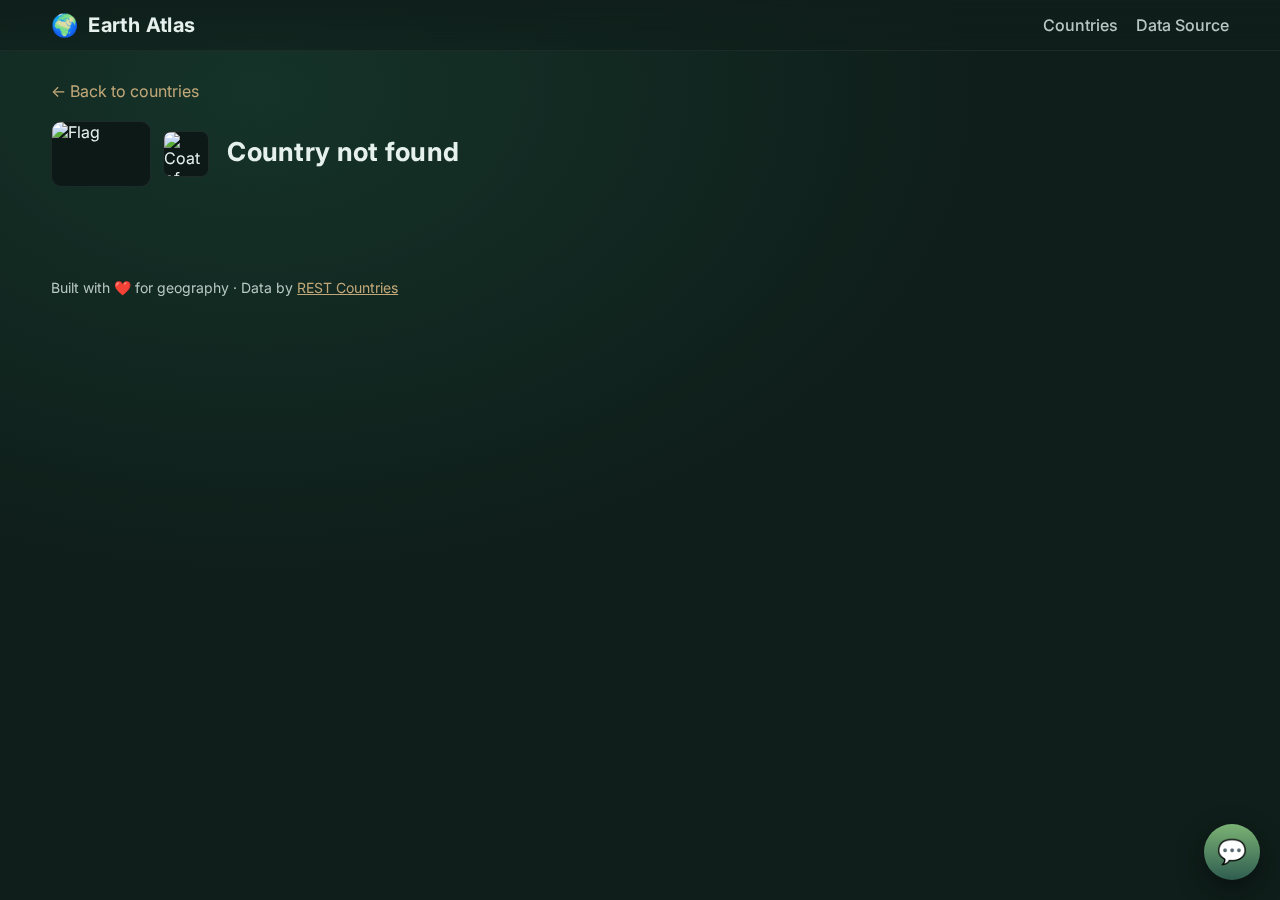
<file: country.html>
<!doctype html>
<html lang="en">
  <head>
    <meta charset="utf-8" />
    <meta name="viewport" content="width=device-width, initial-scale=1" />
    <title>Earth Atlas · Country</title>
    <meta name="description" content="Country details with maps, stats, neighbors, and more." />
    <link rel="preconnect" href="https://fonts.googleapis.com">
    <link rel="preconnect" href="https://fonts.gstatic.com" crossorigin>
    <link href="https://fonts.googleapis.com/css2?family=Inter:wght@400;500;600;700&display=swap" rel="stylesheet">
    <link rel="stylesheet" href="./assets/css/styles.css" />
  </head>
  <body>
    <header class="site-header">
      <div class="container header-inner">
        <div class="brand">
          <span class="brand-mark">🌍</span>
          <h1><a class="brand-link" href="./index.html">Earth Atlas</a></h1>
        </div>
        <nav class="header-nav">
          <a class="nav-link" href="./index.html">Countries</a>
          <a class="nav-link" href="https://restcountries.com" target="_blank" rel="noopener">Data Source</a>
        </nav>
      </div>
    </header>

    <main class="container main">
      <a class="back" href="./index.html">← Back to countries</a>

      <article id="country" class="country" aria-live="polite">
        <div class="country-hero">
          <div class="country-flags">
            <img id="flagImg" class="flag" alt="Flag" />
            <img id="coatImg" class="coat" alt="Coat of arms" />
          </div>
          <div class="country-title">
            <h2 id="countryName">Loading…</h2>
            <p id="countryOfficial" class="muted"></p>
          </div>
        </div>

        <section class="country-grid" id="countryGrid"></section>

        <section class="neighbors" id="neighborsSection" hidden>
          <h3>Neighbors</h3>
          <div id="neighbors" class="neighbor-chips"></div>
        </section>
      </article>
    </main>

    <footer class="site-footer container">
      <p>Built with ❤️ for geography · Data by <a href="https://restcountries.com" target="_blank" rel="noopener">REST Countries</a></p>
    </footer>

    <div id="geo-ai-root"></div>

    <script defer src="./assets/js/api.js"></script>
    <script defer src="./assets/js/ai.js"></script>
    <script defer src="./assets/js/country.js"></script>
  </body>
</html>
</file>
<file: assets/css/styles.css>
/* Earth Atlas – earth-toned theme */
:root {
  --bg: #0f1e1a;
  --surface: #172520;
  --surface-2: #1f312a;
  --card: rgba(23, 37, 32, 0.75);
  --text: #e6f1ed;
  --muted: #b7c7c2;
  --accent: #7bb274; /* sage */
  --accent-2: #c2a878; /* sand */
  --accent-3: #2f5d50; /* forest */
  --danger: #e67e80;
  --shadow: rgba(0, 0, 0, 0.4);
  --radius: 14px;
}

* { box-sizing: border-box; }
html, body { height: 100%; }

body {
  margin: 0;
  font-family: Inter, system-ui, -apple-system, Segoe UI, Roboto, Ubuntu, Cantarell, Noto Sans, Arial, "Apple Color Emoji", "Segoe UI Emoji";
  color: var(--text);
  background: radial-gradient(1200px 800px at 20% 10%, #153329 0%, #0f1e1a 60%),
              radial-gradient(800px 600px at 90% 80%, #0b2e26 0%, transparent 70%),
              var(--bg);
  overflow-y: scroll;
}

/* Transparent Earth overlay */
body::before {
  content: "";
  position: fixed;
  inset: 0;
  background-image: url('https://upload.wikimedia.org/wikipedia/commons/8/80/World_map_-_low_resolution.svg');
  background-repeat: no-repeat;
  background-size: contain;
  background-position: center;
  opacity: 0.07;
  filter: sepia(0.2) hue-rotate(-10deg) contrast(105%);
  pointer-events: none;
  z-index: -1;
}

.container {
  width: min(1200px, 92vw);
  margin: 0 auto;
}

.site-header {
  position: sticky;
  top: 0;
  background: linear-gradient(0deg, rgba(15,30,26,0.6), rgba(15,30,26,0.9));
  backdrop-filter: blur(8px);
  border-bottom: 1px solid rgba(255,255,255,0.06);
  z-index: 10;
}
.header-inner {
  display: flex; align-items: center; justify-content: space-between;
  padding: 12px 0;
}
.brand { display: flex; align-items: center; gap: 10px; }
.brand h1 { font-size: 20px; margin: 0; letter-spacing: 0.4px; }
.brand-mark { font-size: 22px; }
.brand-link { color: var(--text); text-decoration: none; }

.header-nav { display: flex; align-items: center; gap: 18px; }
.nav-link { color: var(--muted); text-decoration: none; font-weight: 500; }
.nav-link:hover, .nav-link.active { color: var(--text); }

.main { padding: 22px 0 36px; }
.site-footer { color: var(--muted); padding: 28px 0 42px; font-size: 14px; }
.site-footer a { color: var(--accent-2); }

/* Controls */
.controls { margin: 8px 0 18px; }
.control-row { display: grid; grid-template-columns: 1fr auto auto; gap: 12px; }
.control input, .control select {
  width: 100%;
  background: var(--surface);
  border: 1px solid rgba(255,255,255,0.08);
  color: var(--text);
  padding: 12px 14px;
  border-radius: 12px;
  outline: none;
}
.control input::placeholder { color: #9eb2ac; }
.control input:focus, .control select:focus { border-color: var(--accent); box-shadow: 0 0 0 3px rgba(123,178,116,0.2); }

/* Grid */
.grid-section { position: relative; }
.grid {
  display: grid;
  grid-template-columns: repeat(auto-fill, minmax(230px, 1fr));
  gap: 14px;
}
.grid-empty { text-align: center; color: var(--muted); padding: 24px 0; }

.card {
  background: var(--card);
  border: 1px solid rgba(255,255,255,0.06);
  border-radius: var(--radius);
  overflow: hidden;
  box-shadow: 0 4px 16px var(--shadow);
  transition: transform 160ms ease, border-color 160ms ease;
  cursor: pointer;
}
.card:hover { transform: translateY(-3px); border-color: rgba(123,178,116,0.5); }
.card-flag { width: 100%; height: 130px; object-fit: cover; display: block; background: #0c1916; }
.card-body { padding: 12px 12px 14px; }
.card-title { margin: 0 0 6px; font-size: 16px; }
.card-meta { color: var(--muted); font-size: 13px; display: flex; flex-wrap: wrap; gap: 8px; }

/* Country page */
.back { color: var(--accent-2); text-decoration: none; display: inline-block; margin: 8px 0 16px; }
.country-hero { display: grid; grid-template-columns: auto 1fr; gap: 18px; align-items: center; margin: 4px 0 14px; }
.country-flags { display: flex; align-items: center; gap: 12px; }
.flag { width: 100px; height: 66px; object-fit: cover; border-radius: 10px; border: 1px solid rgba(255,255,255,0.08); background: #0c1916; }
.coat { width: 46px; height: 46px; object-fit: contain; border-radius: 8px; border: 1px solid rgba(255,255,255,0.08); background: #0c1916; }
.country-title h2 { margin: 0 0 6px; font-size: 26px; letter-spacing: 0.3px; }
.muted { color: var(--muted); margin: 0; }

.country-grid {
  display: grid;
  grid-template-columns: repeat(auto-fill, minmax(260px, 1fr));
  gap: 14px;
  margin-top: 10px;
}
.fact {
  background: var(--card);
  border: 1px solid rgba(255,255,255,0.06);
  border-radius: var(--radius);
  padding: 12px 14px;
}
.fact h4 { margin: 0 0 8px; font-size: 13px; color: var(--muted); font-weight: 600; letter-spacing: 0.3px; text-transform: uppercase; }
.fact p { margin: 0; font-size: 15px; }
.fact a { color: var(--accent-2); }

.neighbors { margin-top: 12px; }
.neighbor-chips { display: flex; flex-wrap: wrap; gap: 10px; }
.chip { background: var(--surface); border: 1px solid rgba(255,255,255,0.08); color: var(--text); padding: 6px 10px; border-radius: 999px; font-size: 13px; cursor: pointer; }
.chip:hover { border-color: rgba(123,178,116,0.5); }

/* Geo AI */
.geo-ai { position: fixed; right: 20px; bottom: 20px; z-index: 20; }
.geo-ai .launcher {
  background: linear-gradient(180deg, var(--accent), var(--accent-3));
  color: #0c1613; border: none; width: 56px; height: 56px; border-radius: 50%;
  box-shadow: 0 10px 28px rgba(0,0,0,0.45);
  cursor: pointer; font-size: 24px;
}
.geo-ai .panel {
  position: absolute; right: 0; bottom: 70px; width: min(420px, 90vw);
  background: var(--surface-2); border: 1px solid rgba(255,255,255,0.08);
  border-radius: 16px; box-shadow: 0 20px 40px rgba(0,0,0,0.45);
  overflow: hidden; display: none;
}
.geo-ai .panel.open { display: grid; grid-template-rows: 44px 1fr auto; height: 520px; }
.geo-ai .panel header { padding: 10px 12px; border-bottom: 1px solid rgba(255,255,255,0.08); display: flex; align-items: center; justify-content: space-between; }
.geo-ai .title { margin: 0; font-size: 14px; color: var(--muted); }
.geo-ai .messages { padding: 12px; overflow: auto; display: grid; gap: 10px; }
.geo-ai .msg { padding: 10px 12px; border-radius: 12px; font-size: 14px; line-height: 1.45; max-width: 92%; }
.geo-ai .msg.user { margin-left: auto; background: var(--accent-3); color: #e9f5f1; }
.geo-ai .msg.bot { background: var(--surface); border: 1px solid rgba(255,255,255,0.06); }
.geo-ai .composer { display: grid; grid-template-columns: 1fr auto; gap: 10px; padding: 10px; border-top: 1px solid rgba(255,255,255,0.08); }
.geo-ai input[type="text"] { background: var(--surface); border: 1px solid rgba(255,255,255,0.08); color: var(--text); padding: 10px 12px; border-radius: 10px; outline: none; }
.geo-ai .send { background: var(--accent); color: #0e1714; border: none; padding: 10px 12px; border-radius: 10px; cursor: pointer; font-weight: 600; }
.geo-ai .hint { color: var(--muted); font-size: 12px; margin: 4px 0 0 12px; }

/* A11y */
.sr-only { position: absolute; width: 1px; height: 1px; padding: 0; margin: -1px; overflow: hidden; clip: rect(0,0,0,0); white-space: nowrap; border: 0; }

/* Responsive */
@media (max-width: 720px) {
  .control-row { grid-template-columns: 1fr; }
  .country-hero { grid-template-columns: 1fr; }
}
</file>
